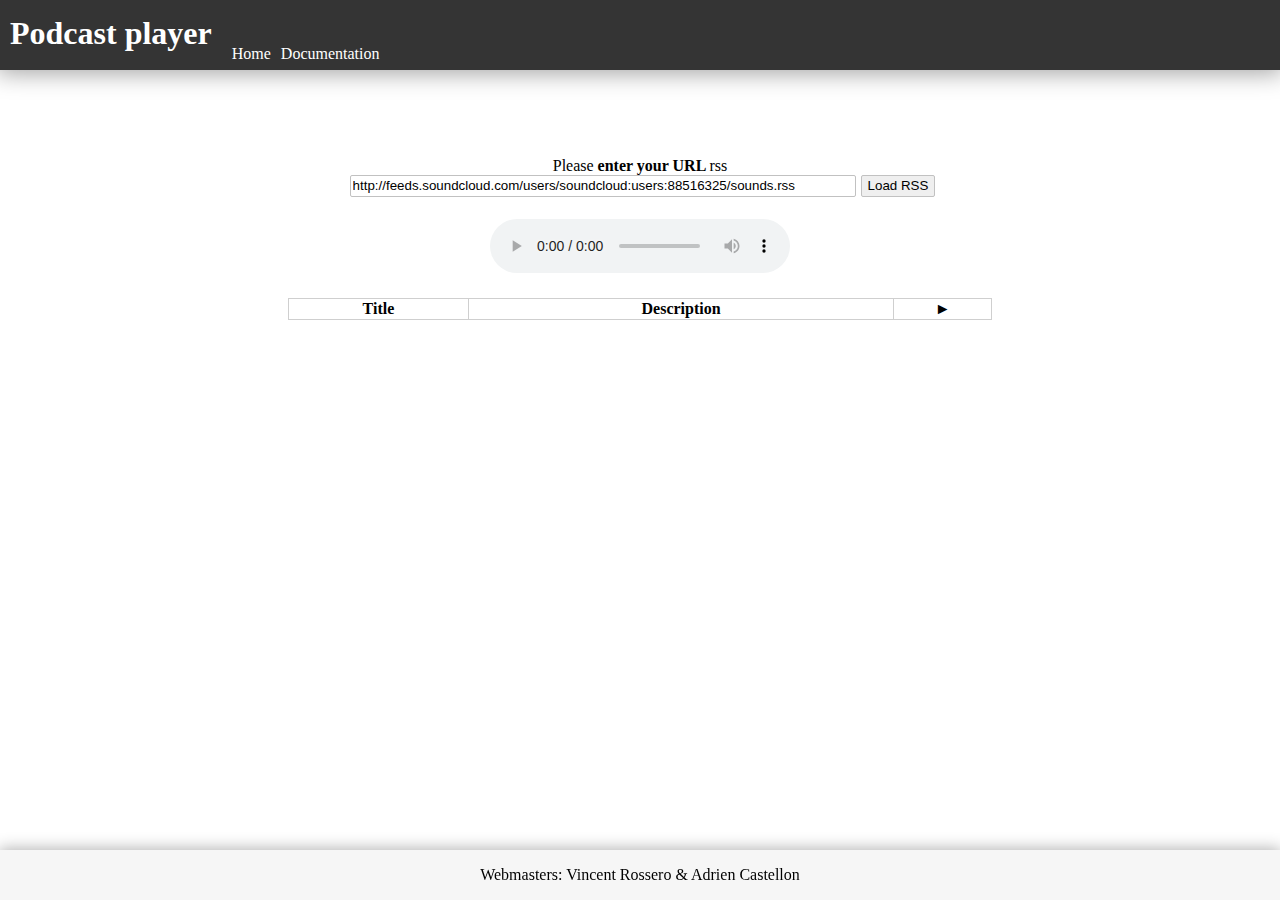
<file: index.html>
<!DOCTYPE html>
<html>

<head>
	<meta charset="utf-8">
	<title>Podcast player</title>
	<script src="script.js"></script>
	<link rel="stylesheet" type="text/css" href="style.css">
	<link rel="icon" type="image/png" href="favicon.ico" />
</head>

<body>
  <header>
    <h1>Podcast player</h1>
    <nav><a href="index.html">Home</a><a href="documentation.html">Documentation</a></nav>
  </header>



	<div id="divInputRSS">
		</br>
		</br>
		Please <strong> enter your URL  </strong>rss
		</br>
	</div>

  <div id="divPlayer"></div>

	<table id="playlist-table">
		<tr>
			<th>Title</th>
			<th>Description</th>
			<th>►</th>
		</tr>
	</table>

  <footer>
    <nav><p>Webmasters: Vincent Rossero & Adrien Castellon</p></nav>
  </footer>

</body>

</html>
</file>
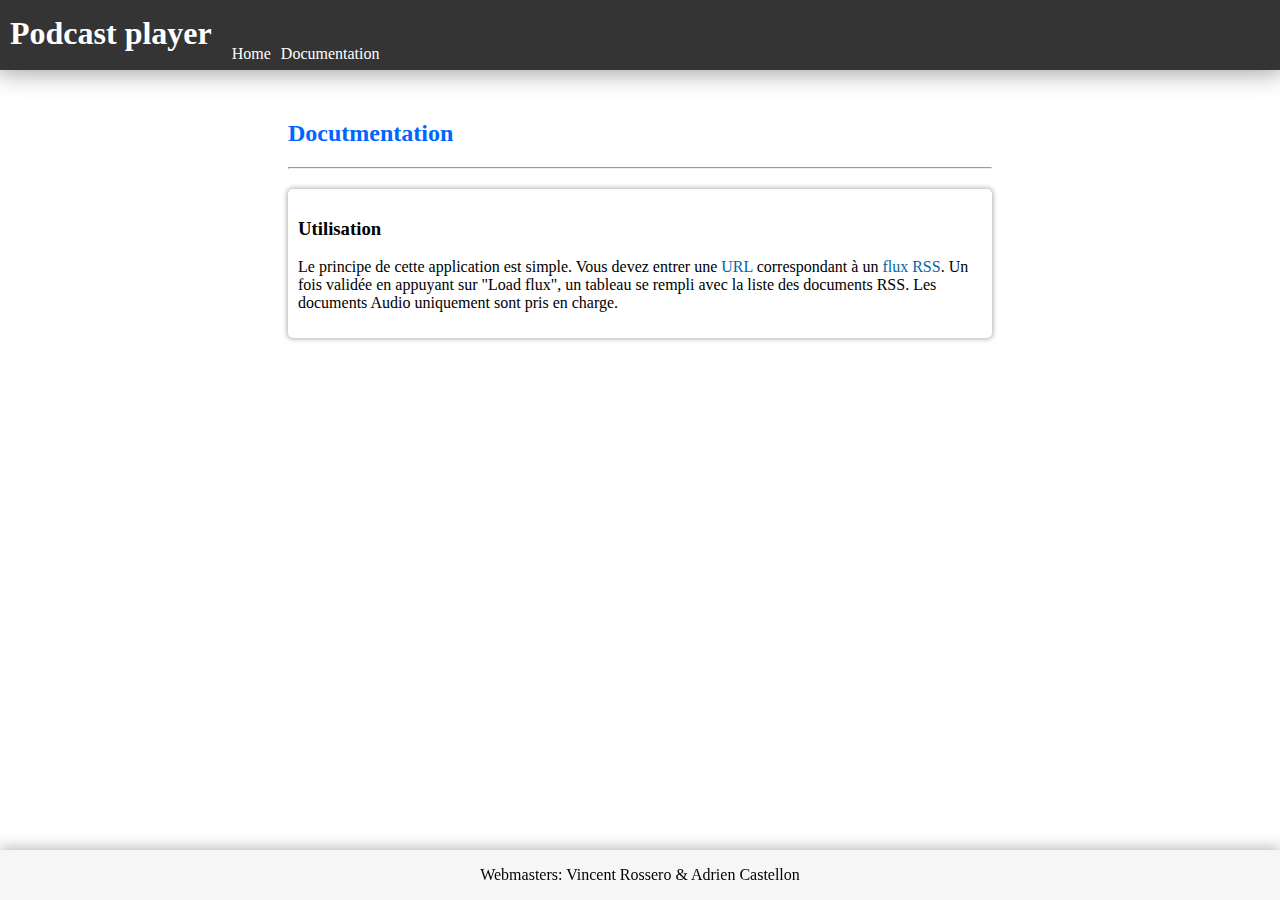
<file: documentation.html>
<!DOCTYPE html>
<html>

<head>
	<meta charset="utf-8">
	<title>Podcast player</title>
	<script src="script.js"></script>
	<link rel="stylesheet" type="text/css" href="style.css">
  <link rel="icon" type="image/png" href="favicon.ico" />
</head>

<body>
  <header>
    <h1>Podcast player</h1>
    <nav><a href="index.html">Home</a><a href="documentation.html">Documentation</a></nav>
  </header>

  <div id="corpsDoc">
    <h2>Docutmentation</h2>
    <hr>
    <div id="docP1">
      <h3>Utilisation</h3>
      <p>Le principe de cette application est simple. Vous devez entrer une <a href="#">URL</a> correspondant à un <a href="#">flux RSS</a>. Un fois validée en appuyant sur "Load flux", un tableau se rempli avec la liste des documents RSS. Les documents Audio uniquement sont pris en charge.</p>
    </div>
  </div>

  <footer>
    <nav><p>Webmasters: Vincent Rossero & Adrien Castellon</p></nav>
  </footer>

</body>

</html>
</file>
<file: style.css>
body, html{
  font-family: calibri;
  background: #ffffff;
  padding: 0;
  margin: 0;
  height: 100%;
}

header{
  background: #343434;
  top:0;
  width: 100%;
  height: 70px;
 overflow: hidden;
  color: #ffffff;
    box-shadow: 0px 0px 25px 3px #a1a1a1;
    margin-bottom: 50px;
}
header nav, header h1,header nav a {
  display: inline-block;
  float: left;

  top:0;
  margin-top: 15px;
  margin-left: 10px;

}
header nav{
  margin-top: 30px;
}
header nav a{
  text-decoration: none;
  color:#ffffff;
}
header nav a:hover{
  color:#9f9f9f;
}

footer{
  background: #f6f6f6;
  position:fixed;
  bottom: 0px;
  width: 100%;
  text-align: center;
  box-shadow: 0px 0px 15px 1px #afafaf;
}

/* home-------------------*/

table{
  margin: auto;
  margin-bottom: 65px;
  width: 55%;
  border-collapse: collapse;
}

table, th, td {
    border: 1px solid #cfcfcf;
}

tr:nth-child(even) {background-color: #f5f5f5}

#divPlayer, #divInputRSS{
  text-align: center;
  margin: 20px;
  padding:1px;

}

#inputRSS{
  width: 500px;
}
a{
  text-decoration: none;
}

/* doc----------------------------*/

#corpsDoc{
  width: 55%;
  margin: auto;
}

h2{
  color:#0066FF;
}

#docP1{
  background: #fff;
  box-shadow: 0px 0px 5px 1px #afafaf;
  border-radius: 5px;
  margin:auto;
  margin-top: 20px;
  padding:10px;

}

p a {
  text-decoration: none;
  color:#0066aa;
}
p a:hover {
  color:red;
}

#loadP, input{
  background: #efefef;
  border-radius: 2px;
  border: 1px solid #c1c1c1;
  line-height: 17.5px;
  margin-left: 5px;
}
input{background: #fff}
#loadP:hover{background: #e9e9e9;cursor: pointer;}
</file>
